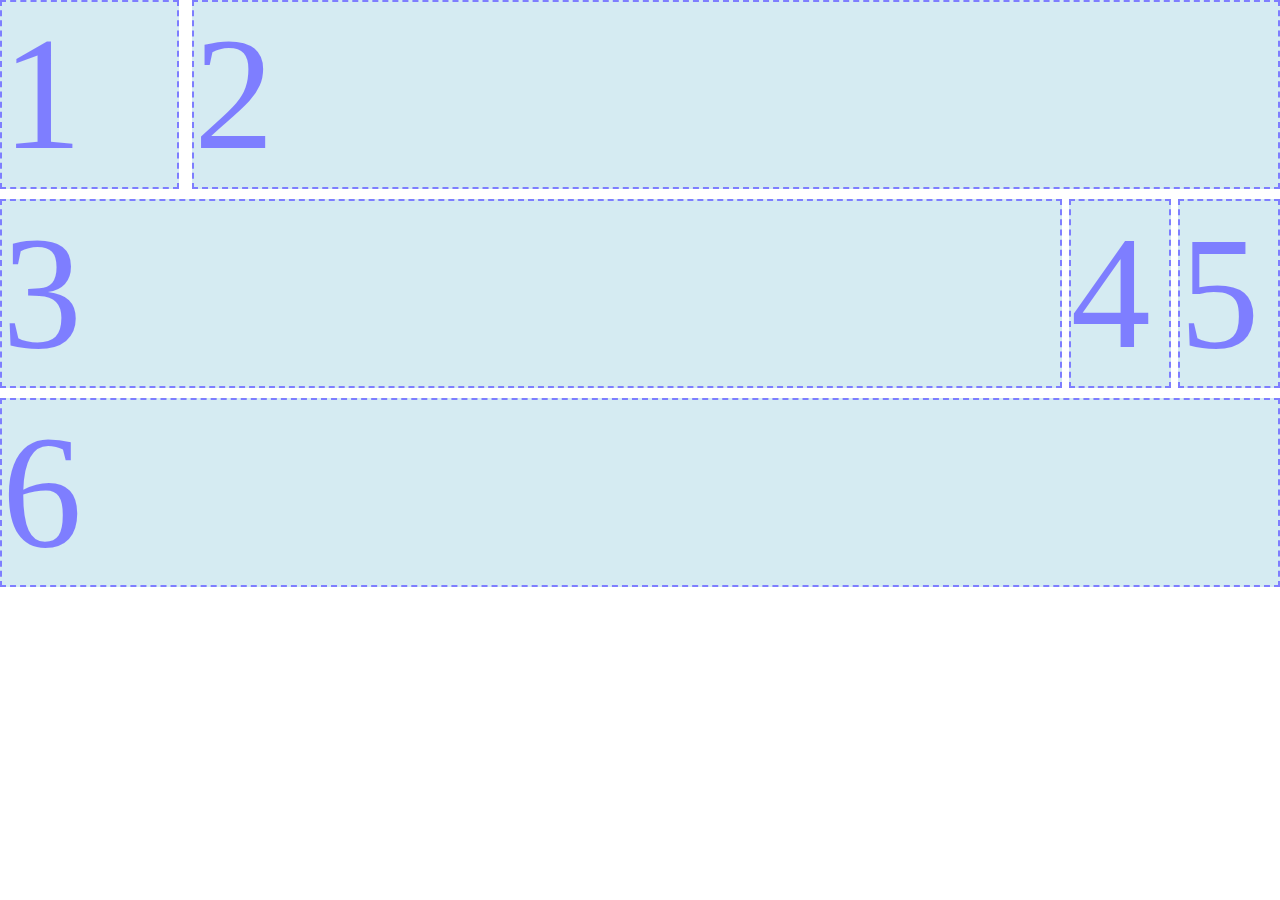
<file: index.html>
<!DOCTYPE html>
<html lang="en">
<head>
 <meta charset="UTF-8">
 <meta http-equiv="X-UA-Compatible" content="IE=edge">
 <meta name="viewport" content="width=device-width, initial-scale=1.0">
 <title>Assignment 4</title>
 <link rel="stylesheet" href="flex.css">

</head>
<body>
 <div class="container">
 <div class="box1">1</div>
 <div class="box2">2</div>
 <div class="box3">3</div>
 <div class="box4">4</div>
 <div class="box5">5</div>
 <div class="box6">6</div>
 </div>
</body>
</html>
</file>
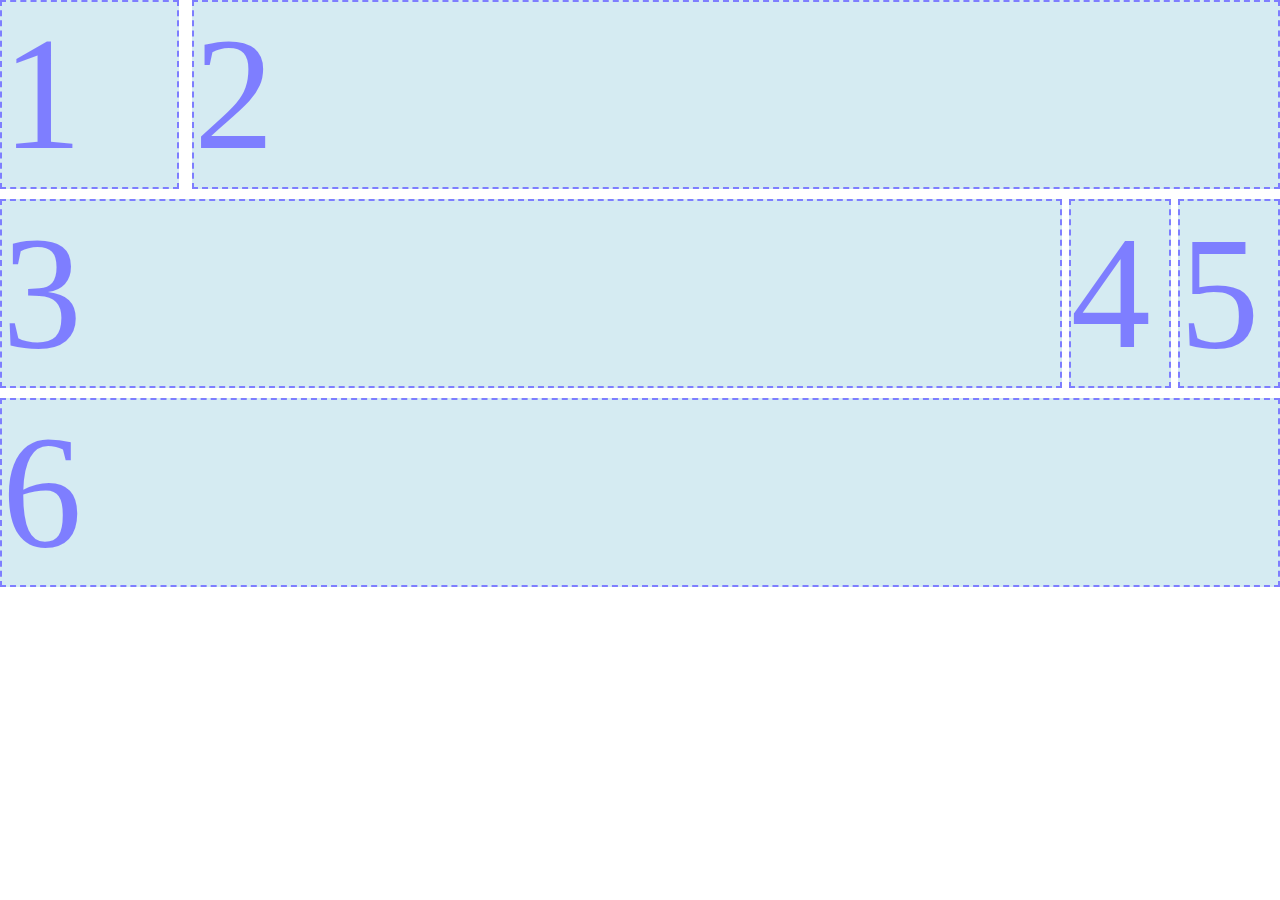
<file: flex.html>
<!DOCTYPE html>
<html lang="en">
<head>
 <meta charset="UTF-8">
 <meta http-equiv="X-UA-Compatible" content="IE=edge">
 <meta name="viewport" content="width=device-width, initial-scale=1.0">
 <title>Assignment 4</title>
 <link rel="stylesheet" href="flex.css">

</head>
<body>
 <div class="container">
 <div class="box1">1</div>
 <div class="box2">2</div>
 <div class="box3">3</div>
 <div class="box4">4</div>
 <div class="box5">5</div>
 <div class="box6">6</div>
 </div>
</body>
</html>
</file>
<file: flex.css>
* {
    margin: 0;
    box-sizing: border-box;
}

body {
    max-width: 1310px;
    background: url("https://cdn.imgchest.com/files/345xc9eon7w.png") no-repeat;
    background-size: cover;
    opacity: 0.5; 
}

.container {
    display: flex;
    flex-wrap: wrap;
}

.container > * {
    flex-grow: 1;
    border: 2px dashed blue; 
    color: blue;
    background-color:lightblue; 
    font-size: 10rem;
    align-items: center;
    justify-content: left;
    display: flex;
    margin-bottom: 0.8%;
}

.box1 {
    width: 14%;
    height: 20%;
    margin-right: 1%;
}

.box2 {
    flex-basis: 85%; 
}

.box3 {
    flex-basis: 83%;
    margin-right: 0.5%;
}

.box4 {
    flex-basis: 8%;
    margin-right: 0.5%;
} 

.box5 {
    flex-basis: 8%; 
}

.box6 {
    flex-basis: 100%; 
}
</file>
